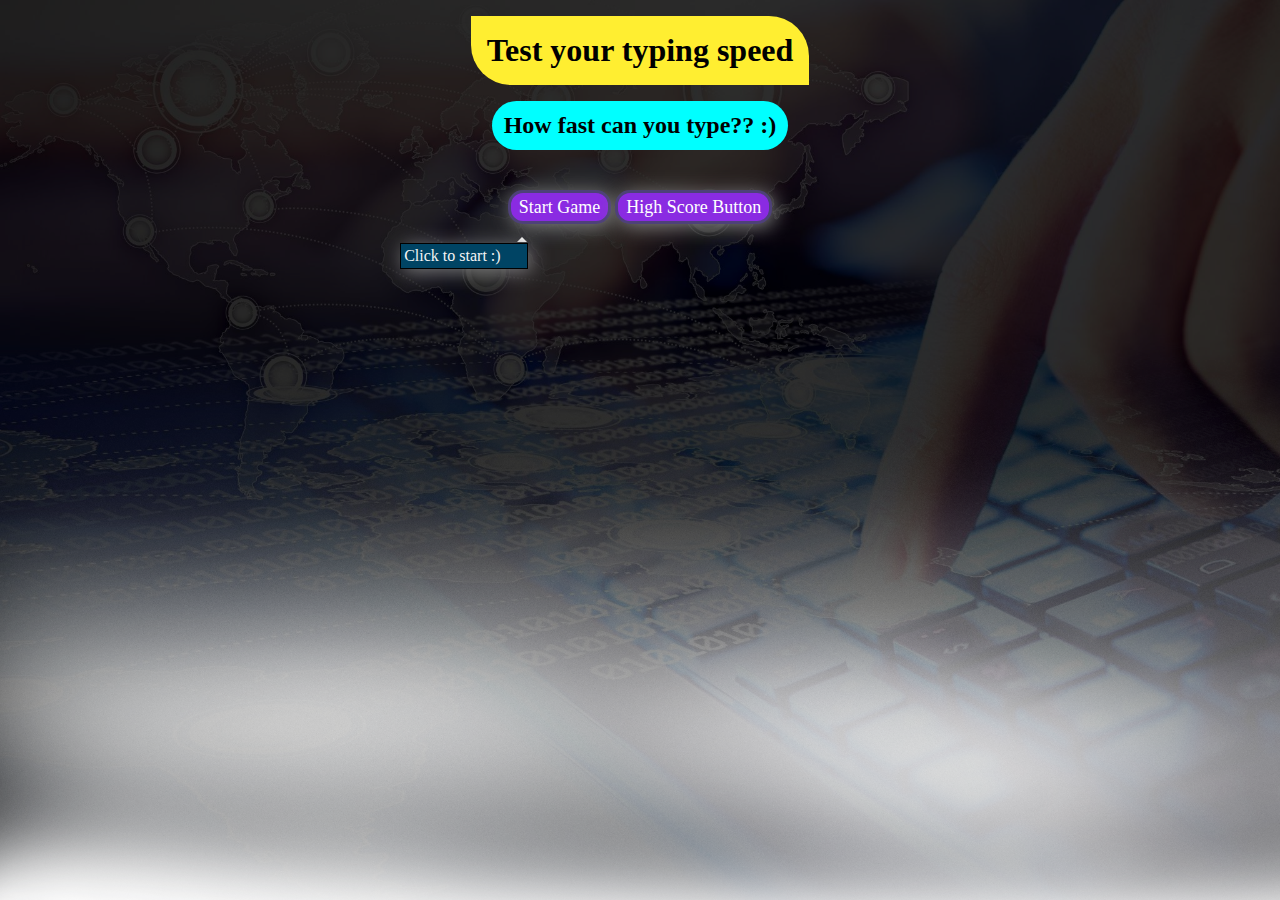
<file: index.html>
<!DOCTYPE html>
<html lang="en">

<head>
    <meta charset="UTF-8">
    <meta http-equiv="X-UA-Compatible" content="IE=edge">
    <meta name="viewport" content="width=device-width, initial-scale=1.0">
    <title>Typing Speed Test</title>
    <link rel="stylesheet" href="./style.css">
</head>

<body>
    <article class="hero center column">
        <h1 id="main-heading">Test your typing speed</h1>
        <h2 id="sub-heading">How fast can you type?? :)</h2>
    </article>

    <section id="main-content" class="center column">
        <section id="stats" class="stats hide">
            <p class="stat">WPM: <span id="wpm-display"></span></p>
            <p class="stat">Score: <span id="score-display"></span></p>
            <p class="stat">Time: <span id="time-display"></span></p>
        </section>
        <section class="btn">
            <button id="start-button">Start Game</button>
            <!-- <div class="clickHover"></div> -->
            <button id="highscore-button" class=""><a href="./highscore.html">High Score Button</a></button>
        </section>
        <div id="click" class="click">
            <div class="arrow"></div>
            <div class="clickhover">Click to start :)</div>
        </div>

        <section id="user-text"></section>
        <section id="txt-display"></section>
        <form action="submit" id="form" class="hide">
            <input type="input">
        </form>
    </section>

    <script src="./words.js"></script>
    <script src="./app.js"></script>
</body>

</html>
</file>
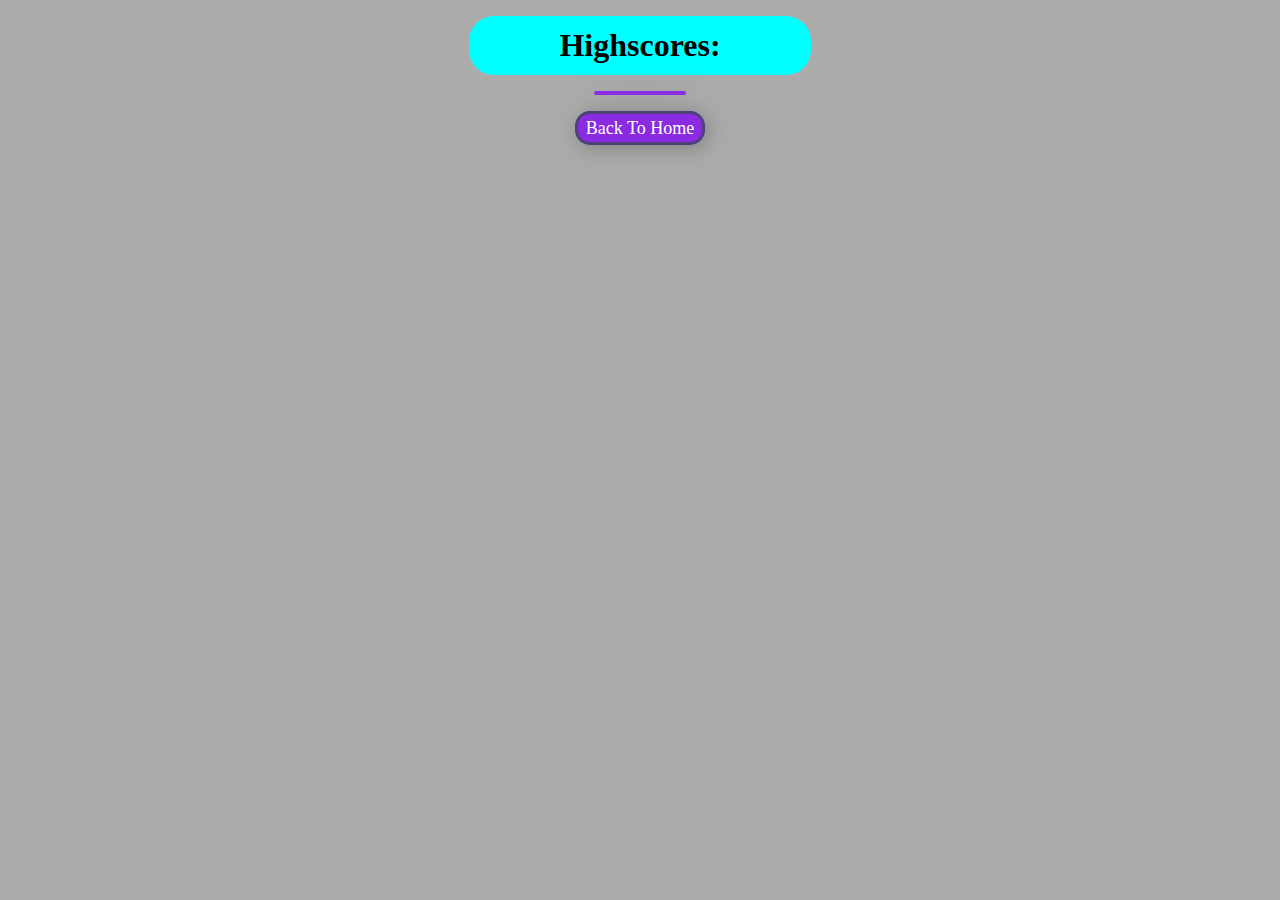
<file: highscore.html>
<!DOCTYPE html>
<html lang="en">

<head>
    <meta charset="UTF-8">
    <meta http-equiv="X-UA-Compatible" content="IE=edge">
    <meta name="viewport" content="width=device-width, initial-scale=1.0">
    <title>Highscore</title>
    <style>
        * {
            margin: 0;
            font-family: cursive;
        }
        
        body {
            background-color: rgb(171, 171, 171);
        }
        
        ul {
            list-style: none;
            padding: 0;
        }
        
        ul>li {
            padding: 0.4rem;
        }
        
        .center {
            display: flex;
            justify-content: center;
            align-items: center;
            flex-direction: column;
        }
        
        h1 {
            margin: 1rem;
        }
        
        button {
            background-color: blueviolet;
            color: white;
            outline: none;
            font-size: large;
            padding: 0.2rem 0.5rem;
            margin-top: 1rem;
            border: 3px solid rgb(78, 65, 121);
            border-radius: 15px;
            box-shadow: 3px 3px 20px grey;
        }
        
        button:hover {
            cursor: pointer;
        }
        
        button:active {
            box-shadow: 1px 1px 0px grey;
        }
        
        a {
            text-decoration: none;
            color: white;
        }
        
        .hero>h1 {
            width: 25vw;
            background-color: aqua;
            border-radius: 25px;
            padding: 0.7rem;
            margin: 1rem 0;
        }
        
        section>ul {
            border: 2px solid blueviolet;
            background-color: rgb(255, 255, 120);
            box-shadow: 3px 3px 30px grey;
            border-radius: 10px;
            width: 5.5rem;
        }
        
        .main-content {
            position: relative;
        }
    </style>
</head>

<body>
    <main class="main-content">
        <article class="hero center">
            <h1 class="center">Highscores:</h1>
        </article>
        <section class="center">
            <ul>

            </ul>
            <button><a href="./index.html">Back To Home</a></button>
        </section>
    </main>
    <script>
        const highscore = document.querySelector('ul'); //-->storing the ul element on var 'highscore'

        let scores = JSON.parse(localStorage.getItem('highscore')) || []; //-->creating a array 

        scores = scores.sort().reverse(); //-->sorting array in descending order

        function createListItem(content) {
            const li = document.createElement('li');
            li.textContent = content;
            return li;
        }

        for (let index = 0; index < scores.length; index++) {
            const score = scores[index];

            const li = createListItem(String(index + 1) + ') ' + score);

            highscore.appendChild(li); //--> adding the li we created to ul that is holded by highscore var

        }
    </script>
</body>

</html>
</file>
<file: style.css>
* {
    margin: 0;
    padding: 0;
    box-sizing: border-box;
    font-family: cursive;
}

.txt-center {
    text-align: center;
}

.center {
    display: flex;
    justify-content: center;
    align-items: center;
}

.column {
    flex-direction: column;
}

.row {
    flex-direction: row;
}

.hide {
    display: none;
}

a {
    text-decoration: none;
    color: white;
}

button {
    background-color: blueviolet;
    color: white;
    outline: none;
    font-size: large;
    padding: 0.2rem 0.5rem;
    border: 3px solid rgb(78, 65, 121);
    border-radius: 15px;
    box-shadow: 3px 3px 20px grey;
}

button:hover {
    cursor: pointer;
}

button:active {
    box-shadow: 1px 1px 0px grey;
}

.hero>h1 {
    background-color: rgb(255, 238, 49);
    font-size: 2rem;
    padding: 1rem;
    margin-top: 1rem;
    border-radius: 0px 40px 0px 40px;
    max-width: 98vw;
}

.hero>h2 {
    background-color: aqua;
    border-radius: 25px;
    padding: 0.7rem;
    margin: 1rem 0;
}

.btn {
    padding: 1.5rem;
    position: relative;
}

.stat {
    padding: 0.5rem;
}

.stats {
    /* padding: 0.5rem; */
    border: 2px solid rgb(0, 120, 205);
    box-shadow: 3px 3px 20px grey;
    border-radius: 20px;
    color: white;
}

#form>input {
    padding: 0.4rem;
    outline: none;
    width: 60vw;
    font-size: large;
    margin-top: 0.7rem;
}

#user-text>span {
    padding: 0.2rem;
    margin-bottom: 0.8rem;
    border-radius: 25px;
    display: inline-block;
    /* color: white; */
    font-size: large;
}

#txt-display {
    color: white;
    font-size: larger;
}

@keyframes jump {
    from {
        top: -0.3rem;
    }
    to {
        top: 0.3rem;
    }
}

.click {
    position: relative;
    left: -15rem;
    top: -0.3rem;
    animation: jump 0.3s ease infinite alternate-reverse;
}

.arrow {
    position: absolute;
    top: -0.375rem;
    left: 7.3125rem;
    width: 0;
    height: 0;
    border-left: 5px solid transparent;
    border-right: 5px solid transparent;
    border-bottom: 5px solid rgb(255, 255, 255);
    /* background-color: white; */
}

.clickhover {
    position: absolute;
    width: 8rem;
    padding: 0.2rem;
    box-shadow: 3px 3px 20px grey;
    border: 1px solid black;
    background-color: rgb(0, 68, 100);
    color: whitesmoke;
}

body {
    background-image: url(./bgimg.png);
    background-repeat: no-repeat;
    background-size: cover;
    height: 100vh;
}

#user-text>span {
    padding: 0.3rem 0.7rem;
}
</file>
